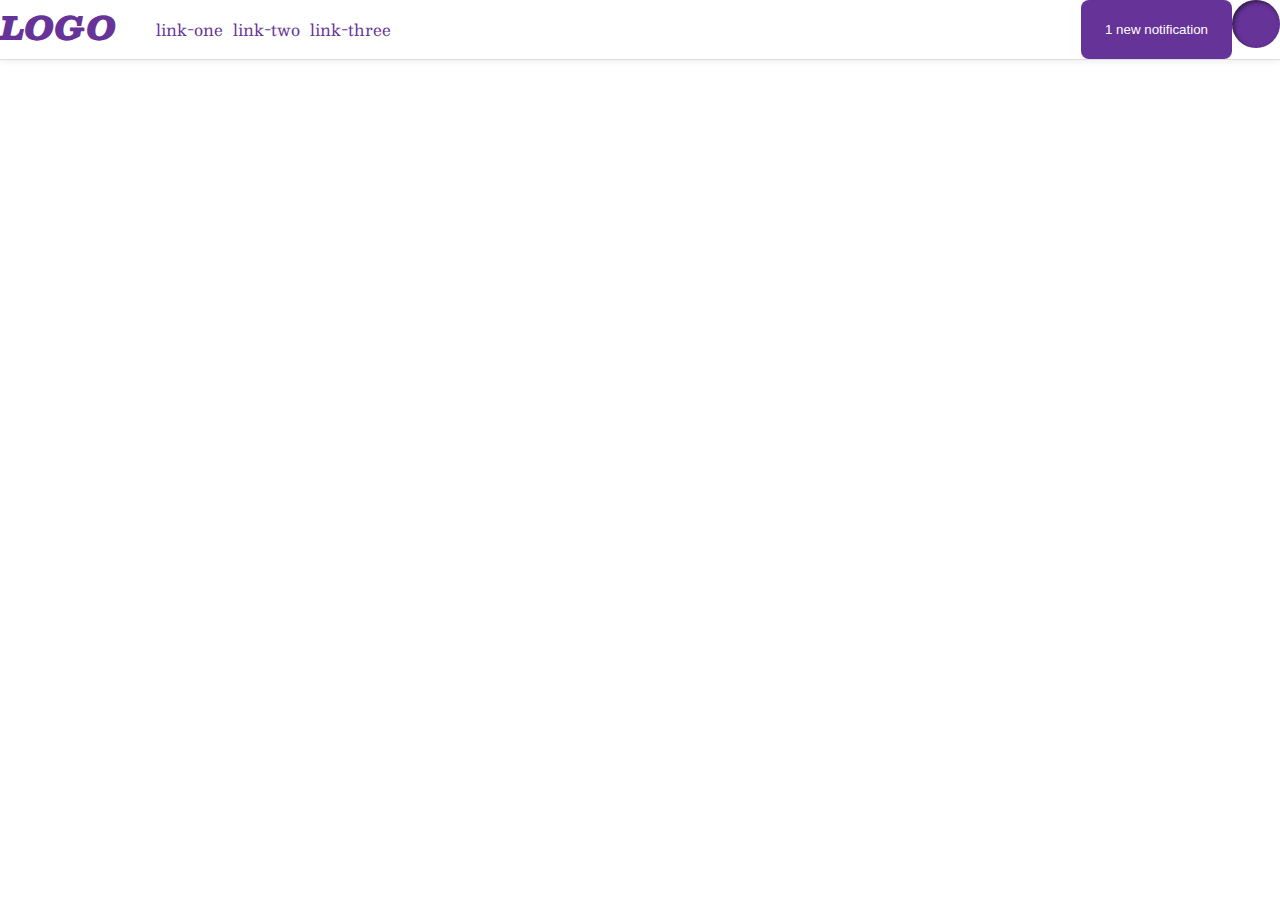
<file: flex/03-flex-header-2/index.html>
<!DOCTYPE html>
<html lang="en">
  <head>
    <meta charset="UTF-8">
    <meta http-equiv="X-UA-Compatible" content="IE=edge">
    <meta name="viewport" content="width=device-width, initial-scale=1.0">
    <title>Flex Header 2</title>
    <link rel="stylesheet" href="style.css">
  </head>
  <body>
    <div class="header">
      <div class="left-side">
        <div class="logo">
          LOGO
        </div>
        <ul class="links">
          <li><a href="google.com">link-one</a></li>
          <li><a href="google.com">link-two</a></li>
          <li><a href="google.com">link-three</a></li>
        </ul>
      </div>
      <div class="right-side">
        <button class="notifications">
          1 new notification
        </button>
        <div class="profile-image"></div>
      </div>
    </div>  
  </body>
</html>
</file>
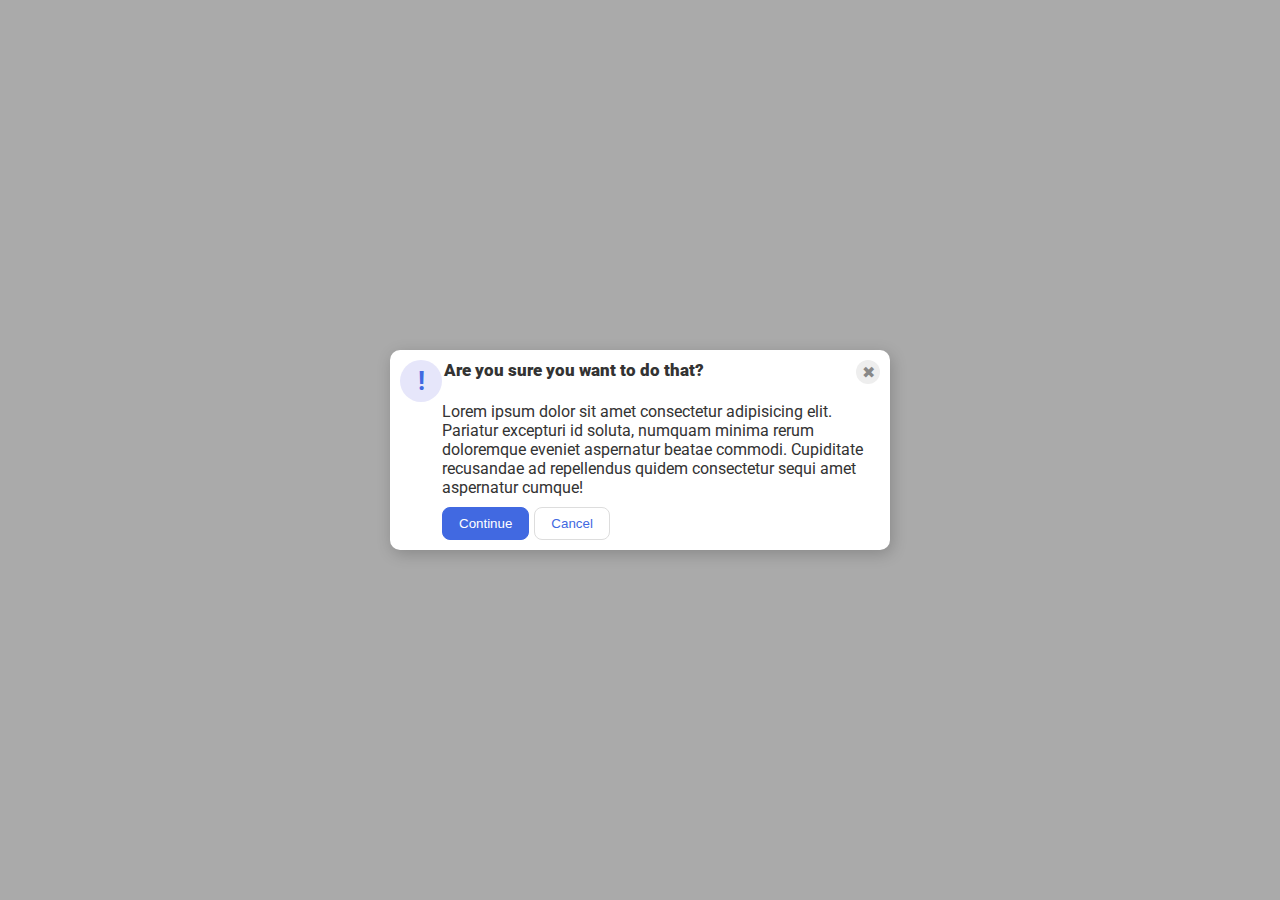
<file: flex/05-flex-modal/index.html>
<!DOCTYPE html>
<html lang="en">
  <head>
    <meta charset="UTF-8">
    <meta http-equiv="X-UA-Compatible" content="IE=edge">
    <meta name="viewport" content="width=device-width, initial-scale=1.0">
    <link rel="stylesheet" href="style.css">
    <title>Modal</title>
  </head>
  <body>
    <div class="modal">

      <div class="top">
        <div class="icon">!</div>
        <div class="header"><strong> Are you sure you want to do that? </strong></div>
        <div class="close-button">✖</div>
      </div>

      <div class="text">Lorem ipsum dolor sit amet consectetur adipisicing elit. Pariatur excepturi id soluta, numquam minima rerum doloremque eveniet aspernatur beatae commodi. Cupiditate recusandae ad repellendus quidem consectetur sequi amet aspernatur cumque!</div>
      <div class="buttons">
        <button class="continue">Continue</button>
        <button class="cancel">Cancel</button>
      </div>
    </div>
  </body>
</html>
</file>
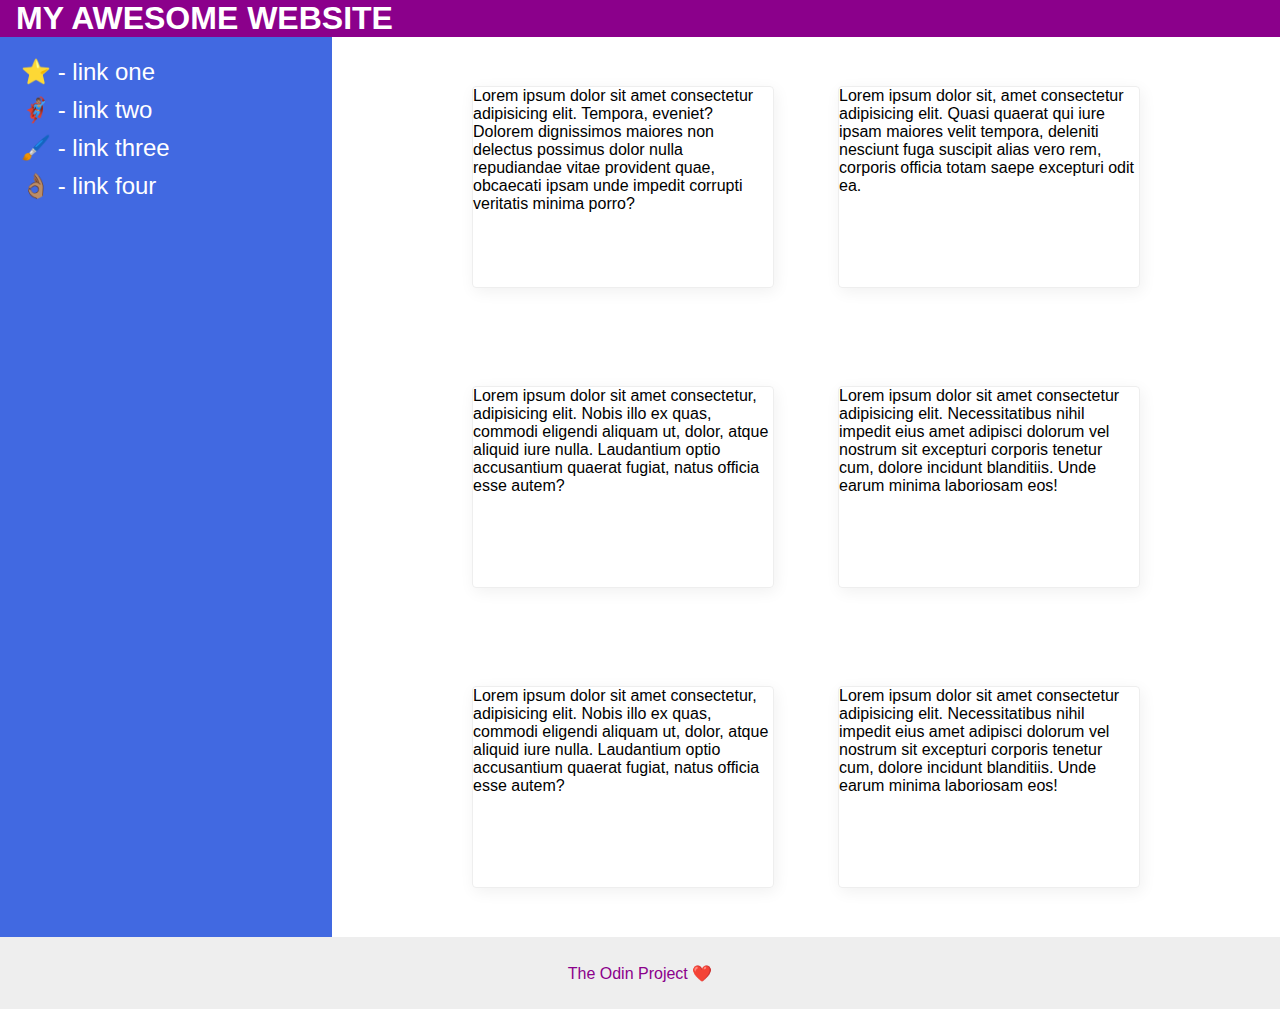
<file: flex/07-flex-layout-2/index.html>
<!DOCTYPE html>
<html lang="en">
  <head>
    <meta charset="UTF-8">
    <meta http-equiv="X-UA-Compatible" content="IE=edge">
    <meta name="viewport" content="width=device-width, initial-scale=1.0">
    <title>The Holy Grail</title>
    <link rel="stylesheet" href="style.css">
  </head>
  <body>
    <div class="container">
      <div class="header">
        MY AWESOME WEBSITE
      </div>
      
      <div class="middle">
          <div class="sidebar">
          <ul>
            <li><a href="#">⭐ - link one</a></li>
            <li><a href="#">🦸🏽‍♂️ - link two</a></li>
            <li><a href="#">🖌️ - link three</a></li>
            <li><a href="#">👌🏽 - link four</a></li>
          </ul>
        </div> 

        <div class="main">
          <div class="card">Lorem ipsum dolor sit amet consectetur adipisicing elit. Tempora, eveniet? Dolorem dignissimos maiores non delectus possimus dolor nulla repudiandae vitae provident quae, obcaecati ipsam unde impedit corrupti veritatis minima porro?</div>
          <div class="card">Lorem ipsum dolor sit, amet consectetur adipisicing elit. Quasi quaerat qui iure ipsam maiores velit tempora, deleniti nesciunt fuga suscipit alias vero rem, corporis officia totam saepe excepturi odit ea.</div>
          <div class="card">Lorem ipsum dolor sit amet consectetur, adipisicing elit. Nobis illo ex quas, commodi eligendi aliquam ut, dolor, atque aliquid iure nulla. Laudantium optio accusantium quaerat fugiat, natus officia esse autem?</div>
          <div class="card">Lorem ipsum dolor sit amet consectetur adipisicing elit. Necessitatibus nihil impedit eius amet adipisci dolorum vel nostrum sit excepturi corporis tenetur cum, dolore incidunt blanditiis. Unde earum minima laboriosam eos!</div>
          <div class="card">Lorem ipsum dolor sit amet consectetur, adipisicing elit. Nobis illo ex quas, commodi eligendi aliquam ut, dolor, atque aliquid iure nulla. Laudantium optio accusantium quaerat fugiat, natus officia esse autem?</div>
          <div class="card">Lorem ipsum dolor sit amet consectetur adipisicing elit. Necessitatibus nihil impedit eius amet adipisci dolorum vel nostrum sit excepturi corporis tenetur cum, dolore incidunt blanditiis. Unde earum minima laboriosam eos!</div>
        </div>  
      </div>

      <div class="footer">
        The Odin Project ❤️
      </div>
    </div>
  </body>
</html>
</file>
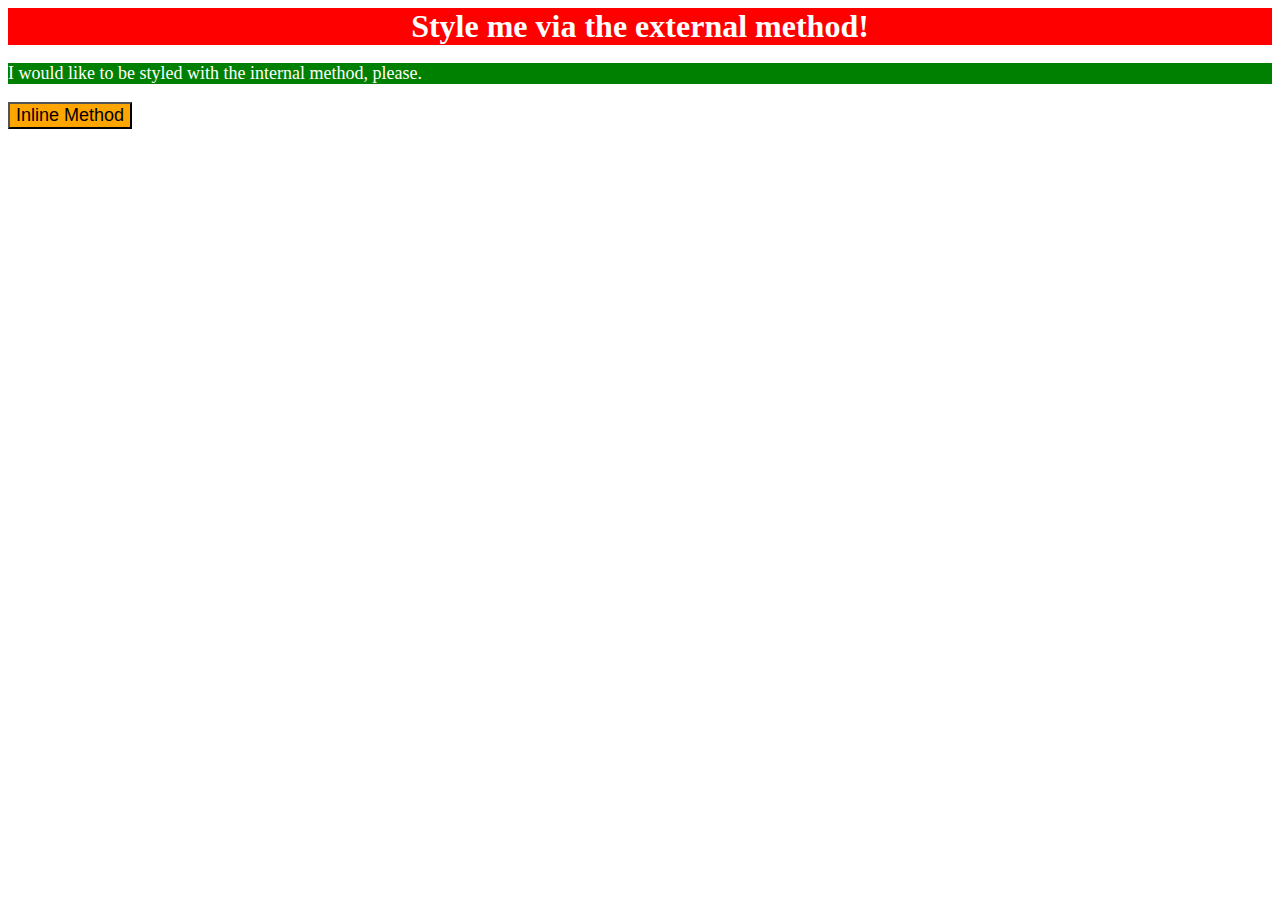
<file: foundations/01-css-methods/index.html>
<!DOCTYPE html>
<html lang="en">
  <head>
    <meta charset="UTF-8">
    <meta http-equiv="X-UA-Compatible" content="IE=edge">
    <meta name="viewport" content="width=device-width, initial-scale=1.0">
    <link rel="stylesheet" href="styles.css">
    <style>
      p {
        color: white;
        background-color: green;
        font-size: 18px;
      }

    </style>
    <title>Methods for Adding CSS</title>
  </head>
  <body>
    <div>Style me via the external method!</div>
    <p>I would like to be styled with the internal method, please.</p>
    <button style="background-color: orange; color: black; font-size: 18px;">Inline Method</button>
  </body>
</html>
</file>
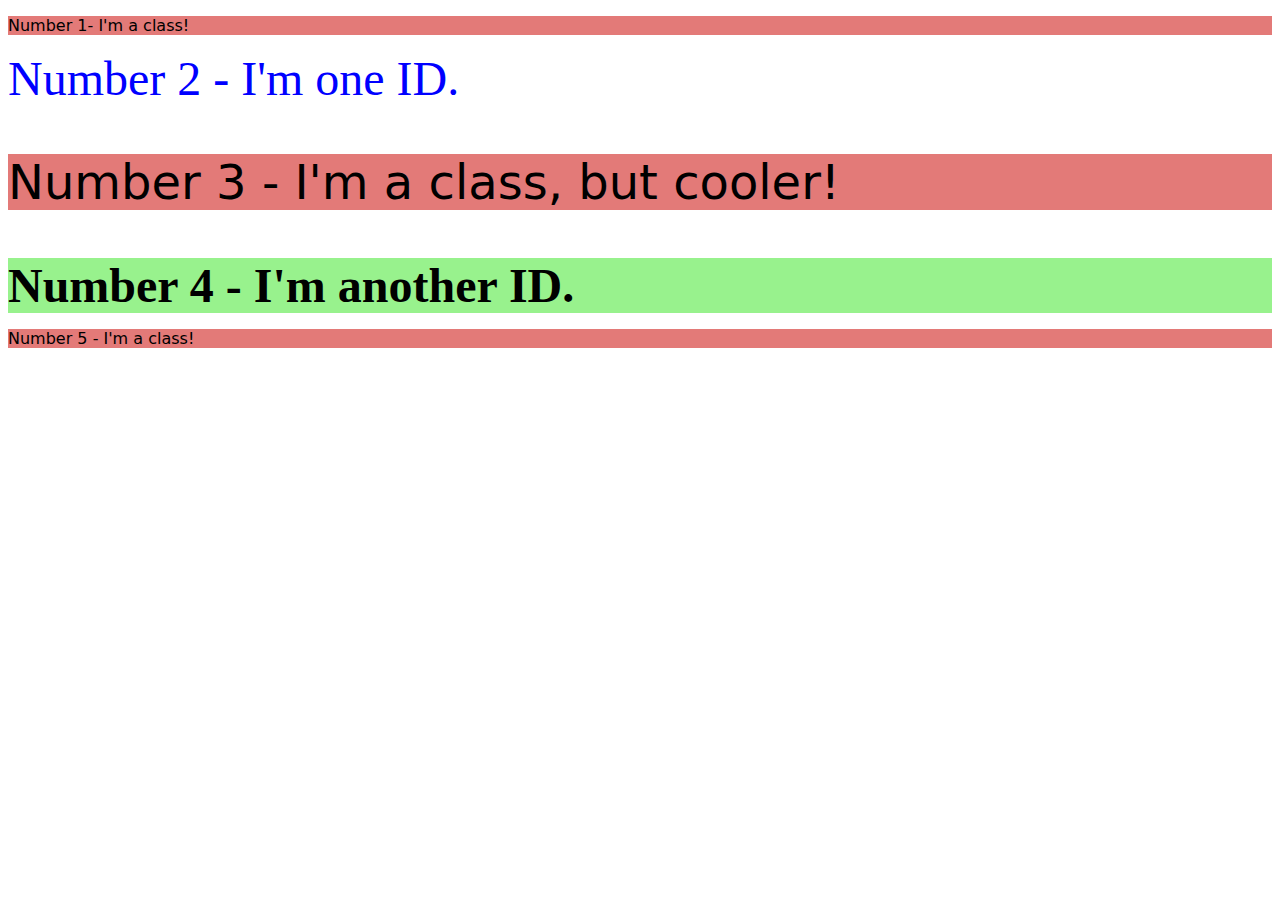
<file: foundations/02-class-id-selectors/index.html>
<!DOCTYPE html>
<html lang="en">
  <head>
    <meta charset="UTF-8">
    <meta http-equiv="X-UA-Compatible" content="IE=edge">
    <meta name="viewport" content="width=device-width, initial-scale=1.0">
    <title>Class and ID Selectors</title>
    <link rel="stylesheet" href="style.css">
  </head>
  <body>
    <p class="odd">Number 1- I'm a class!</p>
    <div id="number-two">Number 2 - I'm one ID.</div>
    <p class="odd middle">Number 3 - I'm a class, but cooler!</p>
    <div id="number-four">Number 4 - I'm another ID.</div>
    <p class="odd">Number 5 - I'm a class!</p>
  </body>
</html>
</file>
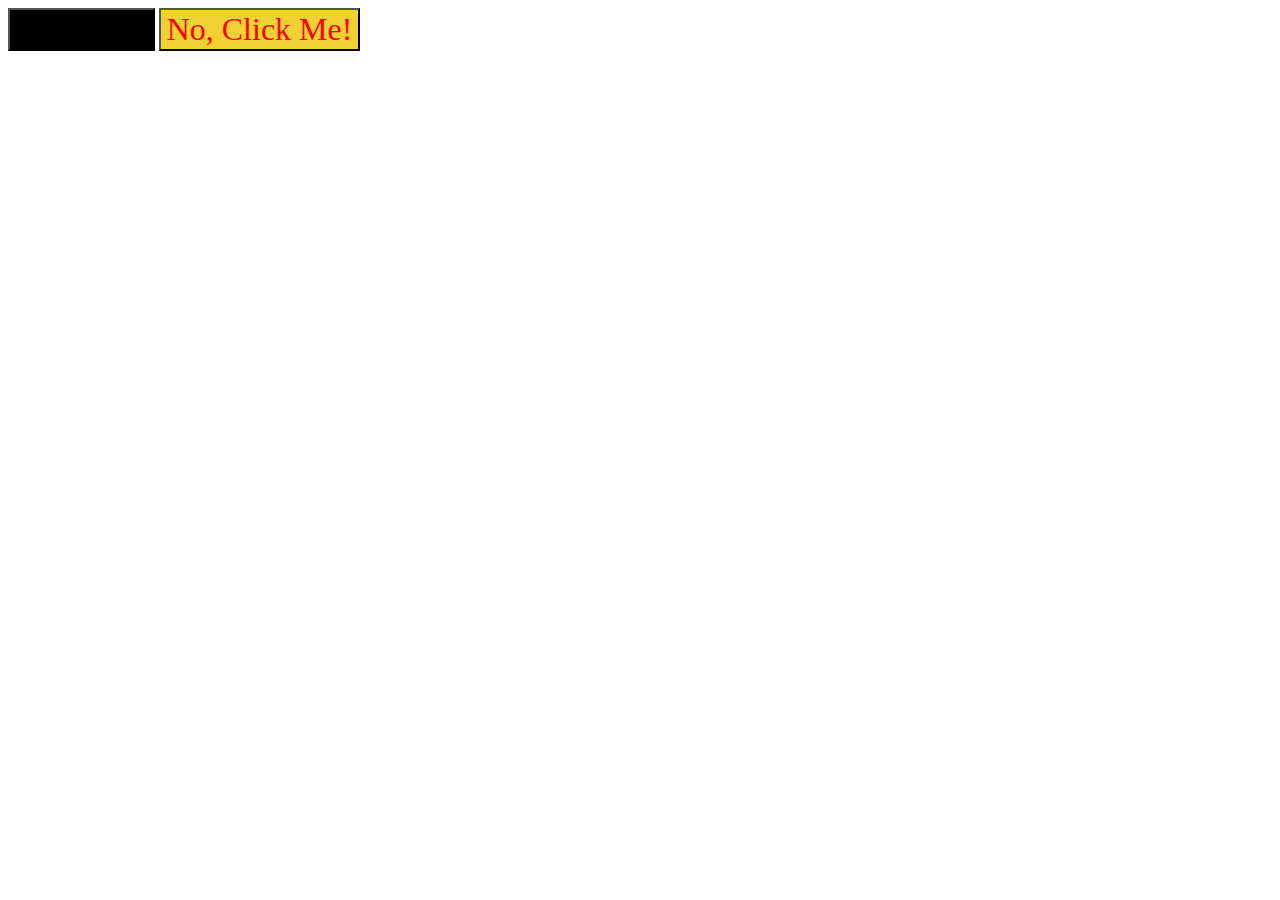
<file: foundations/03-grouping-selectors/index.html>
<!DOCTYPE html>
<html lang="en">
  <head>
    <meta charset="UTF-8">
    <meta http-equiv="X-UA-Compatible" content="IE=edge">
    <meta name="viewport" content="width=device-width, initial-scale=1.0">
    <title>Grouping Selectors</title>
    <link rel="stylesheet" href="style.css">
  </head>
  <body>
    <button class="shared" id="button-one">Click Me!</button>
    <button class="shared" id="button-two">No, Click Me!</button>
  </body>
</html>
</file>
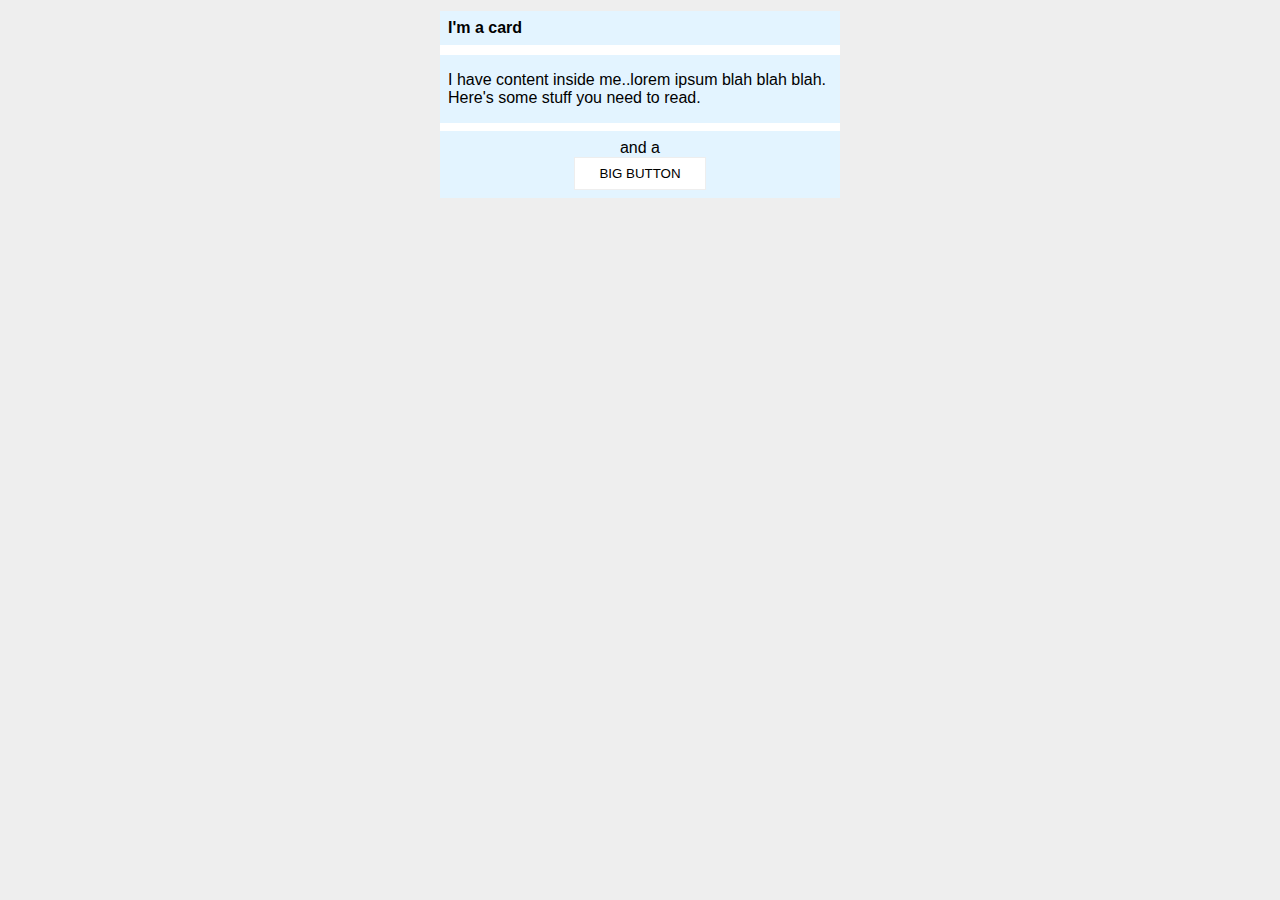
<file: margin-and-padding/02-margin-and-padding-2/index.html>
<!DOCTYPE html>
<html lang="en">
  <head>
    <meta charset="UTF-8">
    <meta http-equiv="X-UA-Compatible" content="IE=edge">
    <meta name="viewport" content="width=device-width, initial-scale=1.0">
    <title>Margin and Padding exercise 2</title>
    <link rel="stylesheet" href="style.css">
  </head>
  <body>
    <div class="card">
      <h1 class="title">I'm a card</h1>
      <div class="content">I have content inside me..lorem ipsum blah blah blah. Here's some stuff you need to read.</div>
      <div class="button-container">and a <div><button>BIG BUTTON</button></div></div>
    </div>
  </body>
</html>
</file>
<file: flex/03-flex-header-2/style.css>
/* this is some magical font-importing.  
you'll learn about it later. */
@import url('https://fonts.googleapis.com/css2?family=Besley:ital,wght@0,400;1,900&display=swap');

body {
  margin: 0;
  background-color: white;
  font-family: Besley, serif;
}

.header {
  background: white;
  border-bottom: 1px solid #ddd;
  box-shadow: 0 0 8px rgba(0,0,0,.1);
  display: flex;
  align-items: stretch;
  justify-content: space-between;
}

.left-side {
  display: flex;
  justify-content: flex-start;
}

.right-side {
  display: flex;
  justify-content: flex-end;
}

.profile-image {
  background: rebeccapurple;
  box-shadow: inset 2px 2px 4px rgba(0,0,0,.5);
  border-radius: 50%;
  width: 48px;
  height: 48px;
}

.logo {
  color: rebeccapurple;
  font-size: 32px;
  font-weight: 900;
  font-style: italic;
}

button {
  border: none;
  border-radius: 8px;
  background: rebeccapurple;
  color: white;
  padding: 8px 24px;
}

a {
  /* this removes the line under our links */
  text-decoration: none;
  color: rebeccapurple;
}

ul {
  list-style-type: none;
  display: flex;
  gap: 10px;
}
</file>
<file: flex/05-flex-modal/style.css>
@import url('https://fonts.googleapis.com/css2?family=Roboto:wght@400;700&display=swap');

html, body {
  height: 100%;
}

body {
  font-family: Roboto, sans-serif;
  margin: 0;
  background: #aaa;
  color: #333;
  /* I'll give you this one for free lol */
  display: flex;
  align-items: center;
  justify-content: center;
}

strong {
  font-size: 17px;
}

.top{
  display: flex;
  justify-content: space-between;
}

.text{
  width: auto;
  padding-left: 42px;
}

.header{
  align-self: flex-start;
  padding-right: 150px;
  font-weight: bold;
}

.modal {
  padding: 10px;
  background: white;
  width: 480px;
  border-radius: 10px;
  box-shadow: 2px 4px 16px rgba(0,0,0,.2);
}

.icon {
  color: royalblue;
  font-size: 26px;
  font-weight: 700;
  background: lavender;
  width: 42px;
  height: 42px;
  border-radius: 50%;
  display: flex;
  align-items: center;
  justify-content: center;
}

.close-button {
  background: #eee;
  border-radius: 50%;
  color: #888;
  font-weight: 400;
  font-size: 16px;
  height: 24px;
  width: 24px;
  display: flex;
  align-items: center;
  justify-content: center;
}

.buttons{
  display: flex;
  margin-top: 10px;
  padding-left: 42px;
}

button {
  padding: 8px 16px;
  border-radius: 8px;
}

button.continue {
  background: royalblue;
  border: 1px solid royalblue;
  color: white;
  margin-right: 5px;
}

button.cancel {
  background: white;
  border: 1px solid #ddd;
  color: royalblue;
}
</file>
<file: flex/07-flex-layout-2/style.css>
*,html,body{
  margin: 0;
  padding: 0;
}

.container{
  font-family: -apple-system, BlinkMacSystemFont, 'Segoe UI', Roboto, Oxygen, Ubuntu, Cantarell, 'Open Sans', 'Helvetica Neue', sans-serif;
  margin: 0;
  min-width: none;
  min-height: 100vh;
  display: flex;
  flex-direction: column;
  justify-content: space-between;
}

.header {
  font-size: 32px;
  font-weight: 900;
  background: darkmagenta;
  color: white;
  display: flex;
  align-items: center;
  justify-content: flex-start;
  padding-left: 16px;
}

.middle{
  display: flex;
  height: 100vh;
}

.sidebar {
  width: 300px;
  min-width: 300px;
  background: royalblue;
  text-decoration: none;
  padding: 16px;
}

.main{
  display: flex;
  /* height: 100vh;
  flex-direction: column; */
  align-items: center;
  justify-content: center;
  flex-wrap: wrap;
}


.footer {
  height: 72px;
  background: #eee;
  color: darkmagenta;
  display: flex;
  justify-content: center;
  align-items: center;
}


.card {
  border: 1px solid #eee;
  box-shadow: 2px 4px 16px rgba(0,0,0,.06);
  border-radius: 4px;
  margin: 32px;
  display: flex;
  width: 300px;
  height: 200px;
  /* flex-basis: 50% */
}

li{
  font-size: 24px;
  list-style-type: none;
  padding: 5px;
}

a{
  color: white;
  text-decoration: none;
}
</file>
<file: foundations/01-css-methods/styles.css>
div {
    color: white;
    background-color: red;
    font-size: 32px;
    text-align: center;
    font-weight: bolder;
}
</file>
<file: foundations/02-class-id-selectors/style.css>
.odd{
    color: black;
    background-color:rgb(227, 122, 120);
    font-family: Verdana, "DejaVu Sans", sans-serif;
}

.middle{
    font-size: 300%;
}

#number-two{
    color: #0000ff;
    font-size: 300%;
}

#number-four {
    color: black;
    background-color: rgb(152,242,141);
    font-size: 300%;
    font-weight: 800;
}
</file>
<file: foundations/03-grouping-selectors/style.css>
.shared{
    font-family: "Didot", serif;
    font-size: 200%;
}

#button-one{
    background-color: rgb(0,0,0);
}

#button-two{
    color: red;
    background-color: rgb(242,210,51);
}
</file>
<file: margin-and-padding/02-margin-and-padding-2/style.css>
body {
  background: #eee;
  font-family: sans-serif;
}

.card {
  width: 400px;
  background: #fff;
  margin: 8px auto;
}

.title {
  background: #e3f4ff;
  color: black;
  font-size: 16px;
  padding: 8px;
}

.content {
  background: #e3f4ff;
  padding: 16px 8px;
}

.button-container {
  background: #e3f4ff;
  text-align: center;
  margin-top: 8px;
  padding: 8px;
}

button {
  background: white;
  border: 1px solid #eee;
  padding: 8px 24px;
}
</file>
